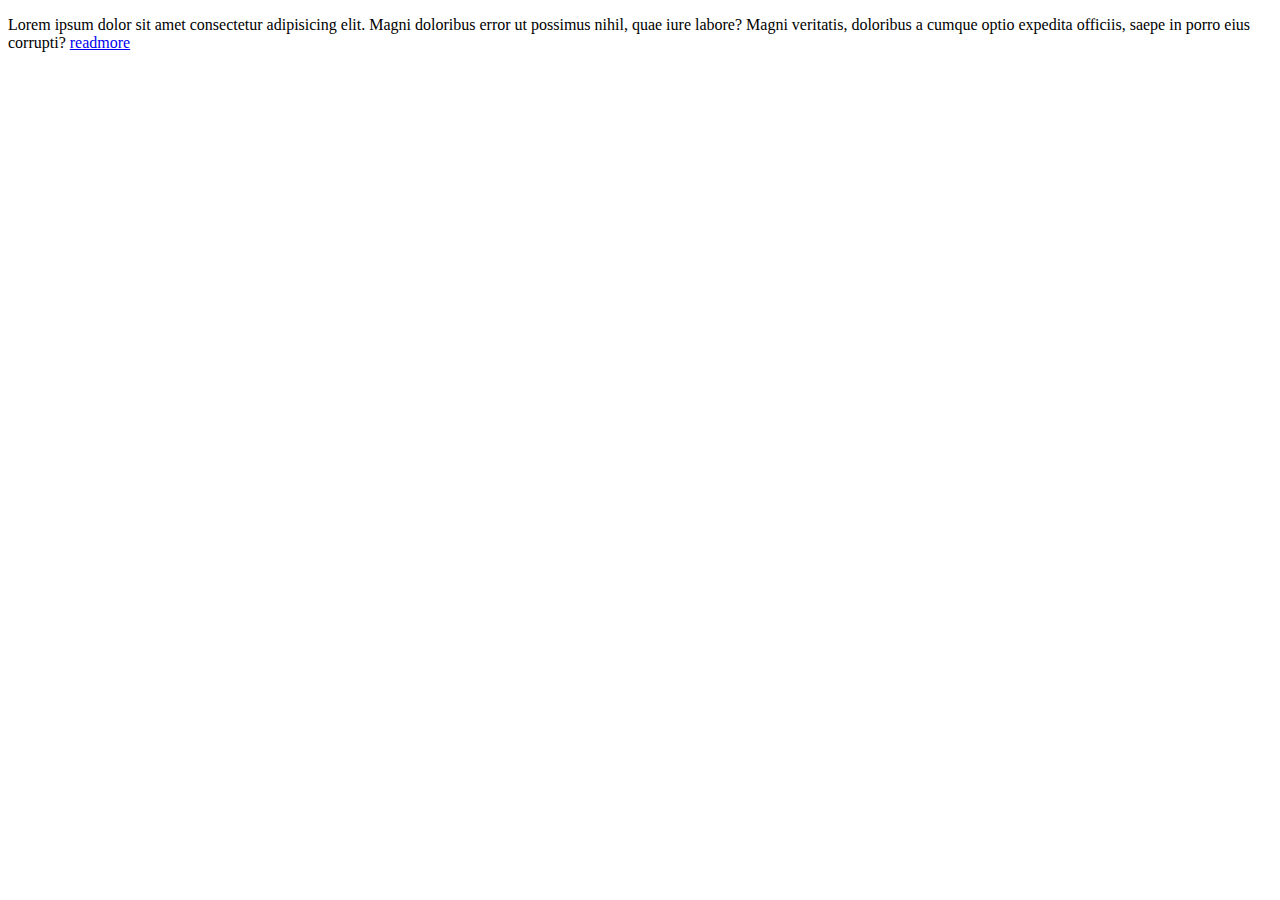
<file: ak/aki.html>
<!DOCTYPE html>
<html lang="en">
<head>
    <meta charset="UTF-8">
    <meta name="viewport" content="width=, initial-scale=1.0">
    <title>Document</title>
    <style>

        .cd{
            display: none;
        }
        /* #ab .cd{
            display: block;
        } */

    </style>

    <script>
        const btn = document.getElementById("ab");
        const text = document.querySelector(".cd");
        btn.addEventListener("click",function (e){
            e.preventDefault();

            if (text.style.display === "block") {
                text .style.display = "none";
                btn.innerText = "readmore";
            }
             else {
                text.style.display = "block";
                btn.innerText = "read less";
            }
        });

    </script>

</head>
<body>
    <p>Lorem ipsum dolor sit amet consectetur adipisicing elit. Magni doloribus error ut 
        possimus nihil, quae iure labore? Magni veritatis, doloribus a cumque optio expedita officiis,
         saepe in porro eius corrupti?
          
    <span class="cd">Lorem ipsum dolor sit amet consectetur adipisicing elit. Magni doloribus error ut 
        possimus nihil, quae iure labore? Magni veritatis, doloribus a cumque optio expedita officiis,
         saepe in porro eius corrupti?
    </span>
    <a href="#"  id="ab"  >readmore</a>
    <!-- <button type="submit" class="readmore">
    <label for="ab" class="readmore"></label></button> -->
    </p>
</body>
</html>
</file>
